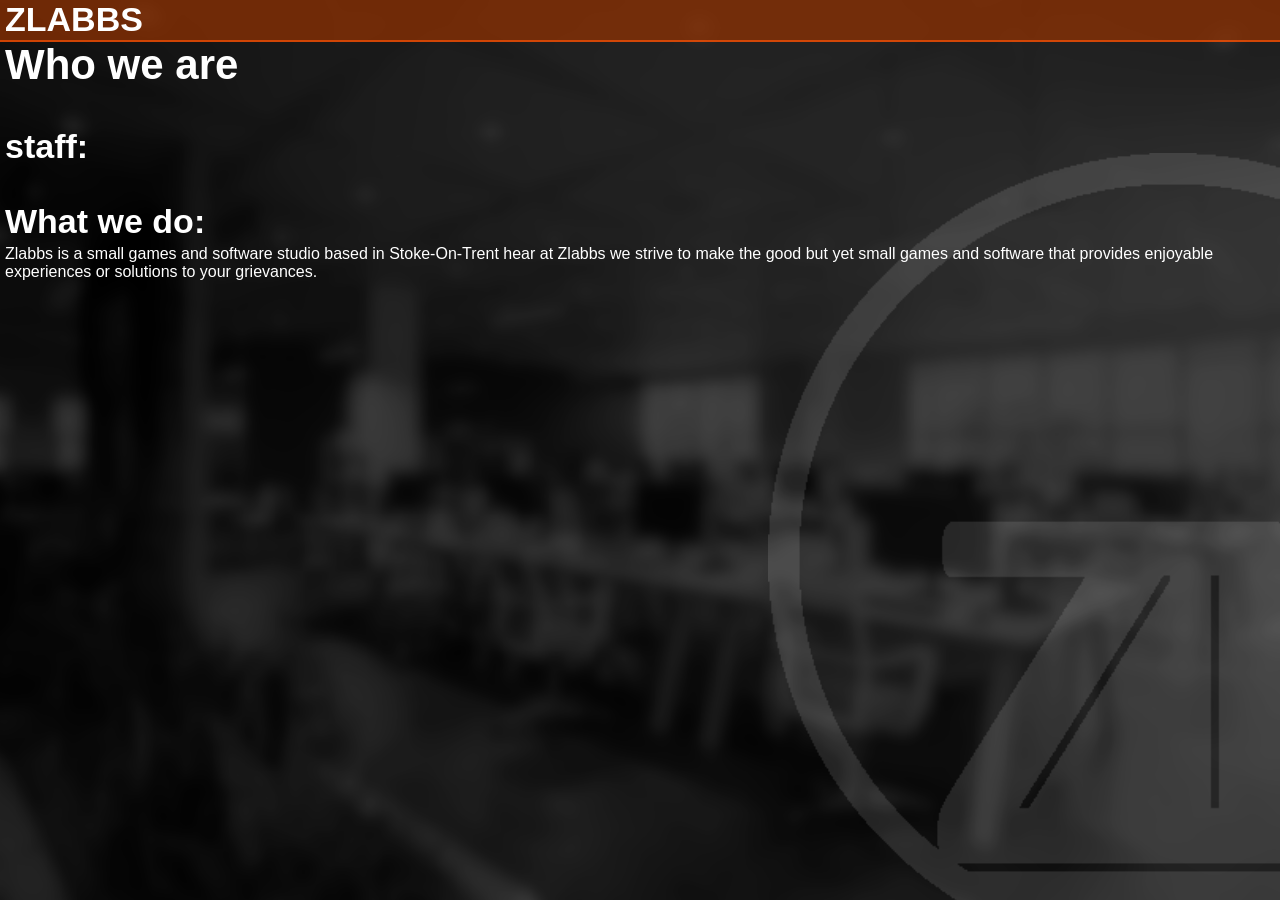
<file: index.html>
<!DOCTYPE html>
 
<html>
<head style = "margin-left:0px; margin-top:0px; margin-bottom:0px; margin-right:0px;">
<title>Zlabbs</title>
<link rel="stylesheet" href="fonts.css">
<script src = "visualtoggle.js"></script>
</head>

<body style="background-color: #323232; margin-left:0px; margin-right:0px; margin-top:0px; margin-bottom:0px;" onresize="SizeCheck()">

<!--SECTION: background-->

<img name = "background_img" src = "./images/backgrounds/i_bg_0.png" style = "position: fixed;width: 100vw; height: 100vh; top: 0px;"></img>
<img name = "background_imgLogo" src = "./images/backgrounds/i_bg_logo_big.png" style = "position: fixed;width: 90vh; height: 90vh; top: 17vh; left: 60vw;"></img>



<!--SECTION: title content-->
<div style="background-color: rgba(150, 50, 0, 0.7);  height: 40px; width: 100vw; position: fixed; top: 0px; margin-top:0px; margin-bottom:0px;"></div>
<div style="background-color: rgba(255, 80, 0, 0.8);  height: 2px; width: 100vw; position: fixed; top: 40px; margin-top:0px; margin-bottom:0px;"></div>
<h3 style = "position: fixed; top: 0px; margin-top:0px; margin-bottom:0px;">ZLABBS</h3>

<!--SECTION: main content-->

<h4 style = "position: relative; top: -15px;">Who we are</h4>
<h3 style = "position: relative; top: -35px;">staff:</h3>

<h3 style = "position: relative; top: -35px;">What we do:</h3>
<p style = "position: relative; top: -65px;">Zlabbs is a small games and software studio based in Stoke-On-Trent hear at Zlabbs we strive to make the good but yet small games and software that provides enjoyable experiences or solutions to your grievances.</p>
<!--SECTION: big image viewer-->

<div name = "ImageView_Big" style = "background-color: rgba(0, 0, 0, 0.4); position: fixed;width: 100vw; height: 100vh; top: 0px; left: 0px;"></div>
<div name = "ImageView_Big" style = "background-color: rgba(0, 0, 0, 0.8); position: fixed;width: 75vw; height: 75vh; top: 12.5vh; left: 12.5vw; overflow: hidden;">
<button onclick='HideContent( "ImageView_Big" );' style="background-color: rgba(0, 0, 0, 0); border-width: 0px; position: fixed; margin-top: 10px; margin-left: 10px; height:20px;">
<img src = "./images/i_close.png" style = "min-height: 100%; min-width: 100%; width: 100%; height: 100%; cursor: pointer;"></img>
</button>

<img name = "ImageView_Big_Img" style="height:90%;  display: block; margin-left: auto; margin-right: auto; margin-top: 2.5%;"> </img>
</div>


<script>
HideContent( "user-hidden" );
HideContent( "ImageView_Big" );
</script>

</body>
</html>
</file>
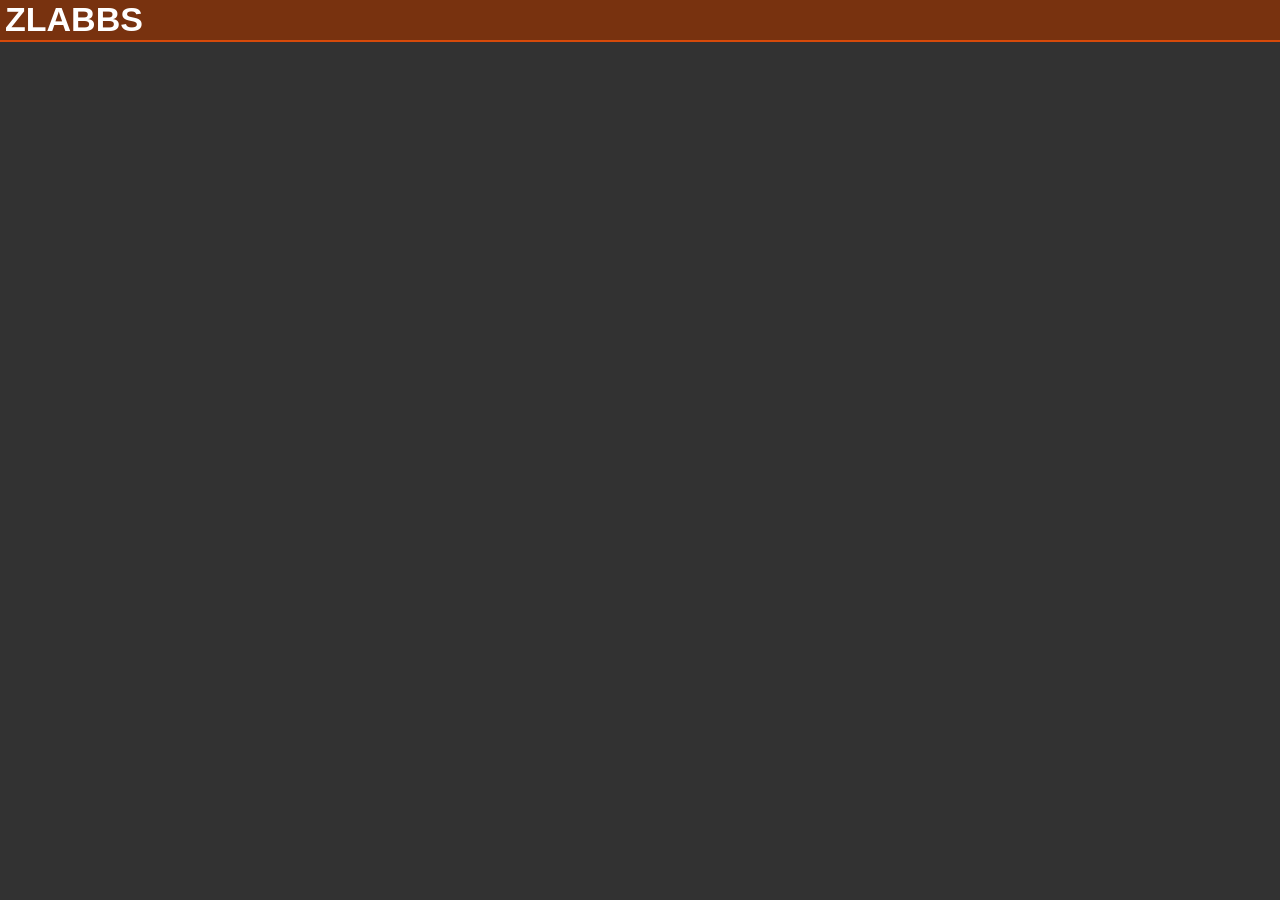
<file: donations/S4RA/index.html>
<!DOCTYPE html>
 
<html>
<head style = "margin-left:0px; margin-top:0px; margin-bottom:0px; margin-right:0px;">
<title>S4RA Donation</title>
<link rel="stylesheet" href="../../fonts.css">
<script src = "../../visualtoggle.js"></script>
</head>

<body style="background-color: #323232; margin-left:0px; margin-right:0px; margin-top:0px; margin-bottom:0px;" onresize="SizeCheck()">

<!--SECTION: title content-->
<div style="background-color: rgba(150, 50, 0, 0.7);  height: 40px; width: 100vw; position: fixed; top: 0px; margin-top:0px; margin-bottom:0px;"></div>
<div style="background-color: rgba(255, 80, 0, 0.8);  height: 2px; width: 100vw; position: fixed; top: 40px; margin-top:0px; margin-bottom:0px;"></div>
<h3 style = "position: fixed; top: 0px; margin-top:0px; margin-bottom:0px;">ZLABBS</h3>

<!--SECTION: main content-->
<script src="https://ilikecreepers-why.paymentform.io/payment-form-embed.js" data-payment-form-id="9677051f-0523-4f97-bf28-7fc1acf53487" data-form-url="https://ilikecreepers-why.paymentform.io/9677051f-0523-4f97-bf28-7fc1acf53487?embedded=true"></script>


</body>
</html>
</file>
<file: fonts.css>
h1
{
	color: white;
	font-family:'Trebuchet MS', sans-serif;
	font-size:24px;
	text-align: left;
	margin-left: 5px;
	padding-bottom: 2px;
}

h2
{
	color: white;
	font-family:'Trebuchet MS', sans-serif;
	font-size:26px;
	text-align: left;
	margin-left: 5px;
	padding-bottom: 2px;
}

h3
{
	color: white;
	font-family:'Trebuchet MS', sans-serif;
	font-size:34px;
	text-align: left;
	margin-left: 5px;
	padding-bottom: 2px;
}

h4
{
	color: white;
	font-family:'Trebuchet MS', sans-serif;
	font-size:42px;
	text-align: left;
	margin-left: 5px;
	padding-bottom: 2px;
}

p
{
	color: white;
	font-family:'Trebuchet MS', sans-serif;
	font-size:16px;
	font-weight: normal;
	padding-bottom: 6px;
	margin-top: -2px;
	text-align: left;
	margin-left: 5px;
}

p.title
{
	color: white;
	font-family:'Trebuchet MS', sans-serif;
	font-size:16px;
	font-weight: normal;
	padding-top: 25px;
	text-align: left;
	cursor: pointer;
}

p.titlebartop_small
{
	color: white;
	font-family:'Trebuchet MS', sans-serif;
	font-size:16px;
	font-weight: normal;
	padding-top: 20px;
	text-align: left;
	cursor: pointer;
}

p.margin
{
	color: white;
	font-family:'Trebuchet MS', sans-serif;
	font-size:16px;
	font-weight: normal;
	margin-left: 5px;
	padding-bottom: 6px;
	text-align: left;
}

p.tags
{
	color: #d9d9d9;
	font-family:'Trebuchet MS', sans-serif;
	font-size:16px;
	font-weight: bold;
	margin-left: 5px;
	padding-bottom: 2px;
	text-align: left;
}

p.dropdown
{
	color: #aaaaaa;
	font-style: italic;
	margin-bottom: -2px;
	margin-top: -2px;
	cursor: pointer;
}
</file>
